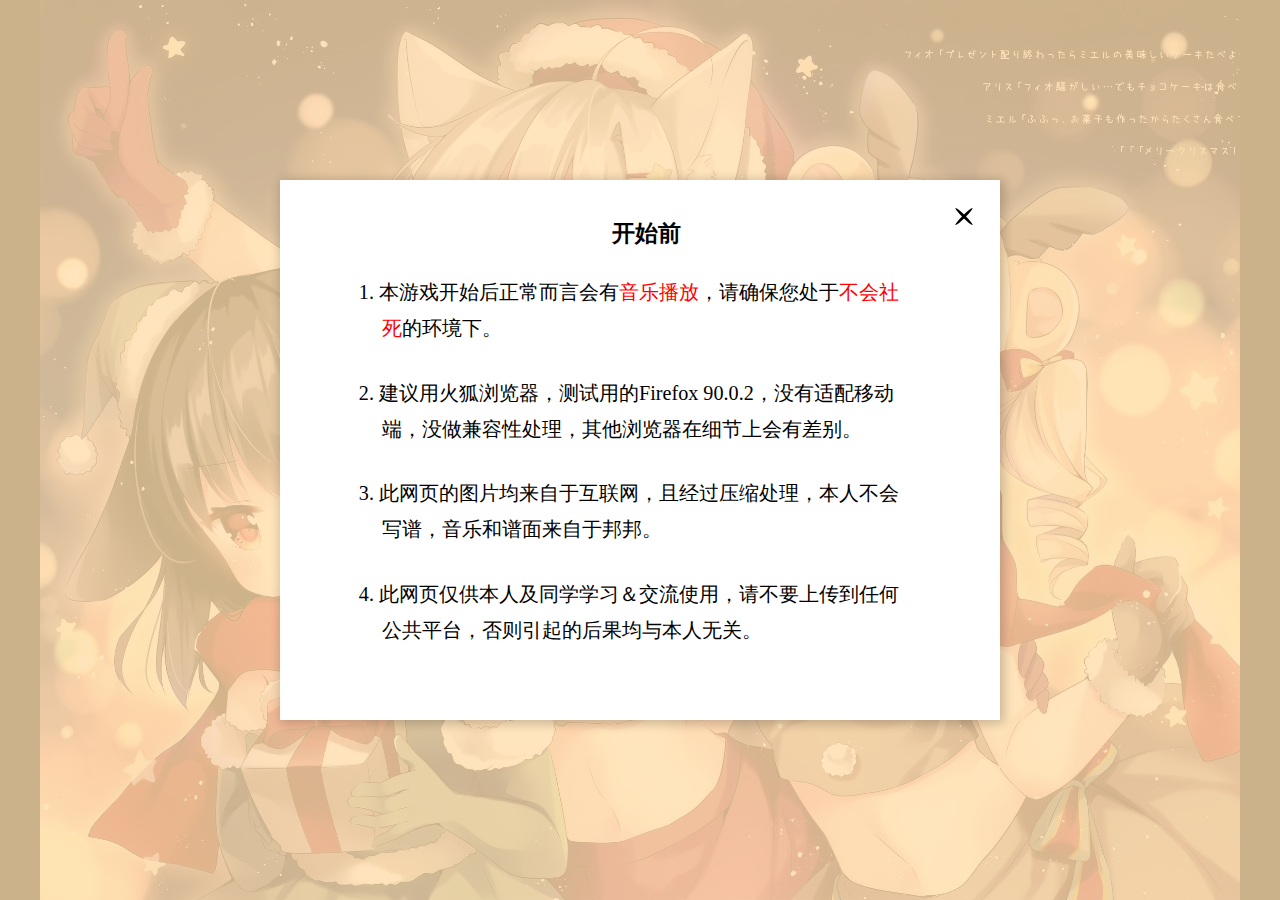
<file: index.html>
<!DOCTYPE html>

<head>
    <meta charset="UTF-8">
    <meta name="viewport"
        content="width=device-width,user-scalable=no, initial-scale=1.0,maximun-scale=1.0,minimun-scale=1.0">
    <title>简易音游</title>
    <meta name="description" content="------------------" />
    <meta name="keywords" content="">
    <link rel="shortcut icon" href="favicon.ico">
    <link rel="stylesheet" type="text/css" href="./css/reset.css">
    <link rel="stylesheet" type="text/css" href="./css/common.css">
    <link rel="stylesheet" type="text/css" href="./css/index.css">
    <link rel="stylesheet" type="text/css" href="./css/game.css">
    <script src="./js/jquery.min.js"></script>
    <!-- <script src="./js/index.js"></script> -->
    <script src="./js/game.js"></script>
    <script src="./js/gameConfig.js"></script>

</head>

<body class="" id="top">

    <div class="modal">
        <div class="modal_overlay"></div>
        <div class="modal_body affirm">
            <div class="modal_cross_sign"></div>
            <h1>开始前</h1><br>
            <p>1. 本游戏开始后正常而言会有<span style="color: red; font-size: inherit;">音乐播放</span>，请确保您处于<span style="color: red; font-size: inherit;">不会社死</span>的环境下。</p><br>
            <p>2. 建议用火狐浏览器，测试用的Firefox 90.0.2，没有适配移动端，没做兼容性处理，其他浏览器在细节上会有差别。</p><br>
            <p>3. 此网页的图片均来自于互联网，且经过压缩处理，本人不会写谱，音乐和谱面来自于邦邦。</p><br>
            <p>4. 此网页仅供本人及同学学习＆交流使用，请不要上传到任何公共平台，否则引起的后果均与本人无关。</p>
        </div>
    </div>
    <!-- <div class="stage_transition display_none"></div> -->
    
    <div class="w">

        <ul class="main display_none">
            <li></li><li></li><li></li><li></li><li></li><li></li><li></li>
        </ul>
        <article class="music_stage display_none">
            <section class="choice_music">
                <section class="area_a_0"></section>
                <section class="area_a_1"></section>
                <section class="area_a_2"></section>
                <section class="area_a_3"></section>
                <section class="area_a_4"></section>
            </section>
            
            <div class="animate_text music_title"></div>
            <section class="choice_difficulty">
                <section class="area_b_0"></section>
                <section class="area_b_0"></section>
                <section class="area_b_1">
                    <ul class="basic_options">
                        <li><span>全曲最高分:</span><span>999999</span></li>
                        <li><span>规则</span><span></span><div></div></li>
                        <li><span>设定</span><span></span><div></div></li>
                        <li><span>背景</span><span></span><div></div></li>
                        <li><span>角色</span><span></span><div></div></li>
                    </ul>
                </section>
                <section class="area_b_2"></section>
                <section class="area_b_3"></section>
                <section class="area_b_4">
                    <ul class="basic_options">
                        <li><span>全曲最高分:</span><span>999999</span></li>
                        <li><span>规则</span><span></span><div></div></li>
                        <li><span>设定</span><span></span><div></div></li>
                        <li><span>背景</span><span></span><div></div></li>
                        <li><span>角色</span><span></span><div></div></li>
                </section>
                <section class="area_b_4"></section>
            </section>
        </article>




        <main>

        </main>


        <!-- <header class="panorama"><a href="javascript:;"></a></header>
        <nav class="navigation">
        </nav>

        <footer>
            <small></small>
        </footer> -->
    </div>

    <script>
    </script>
</body>

</html>
</file>
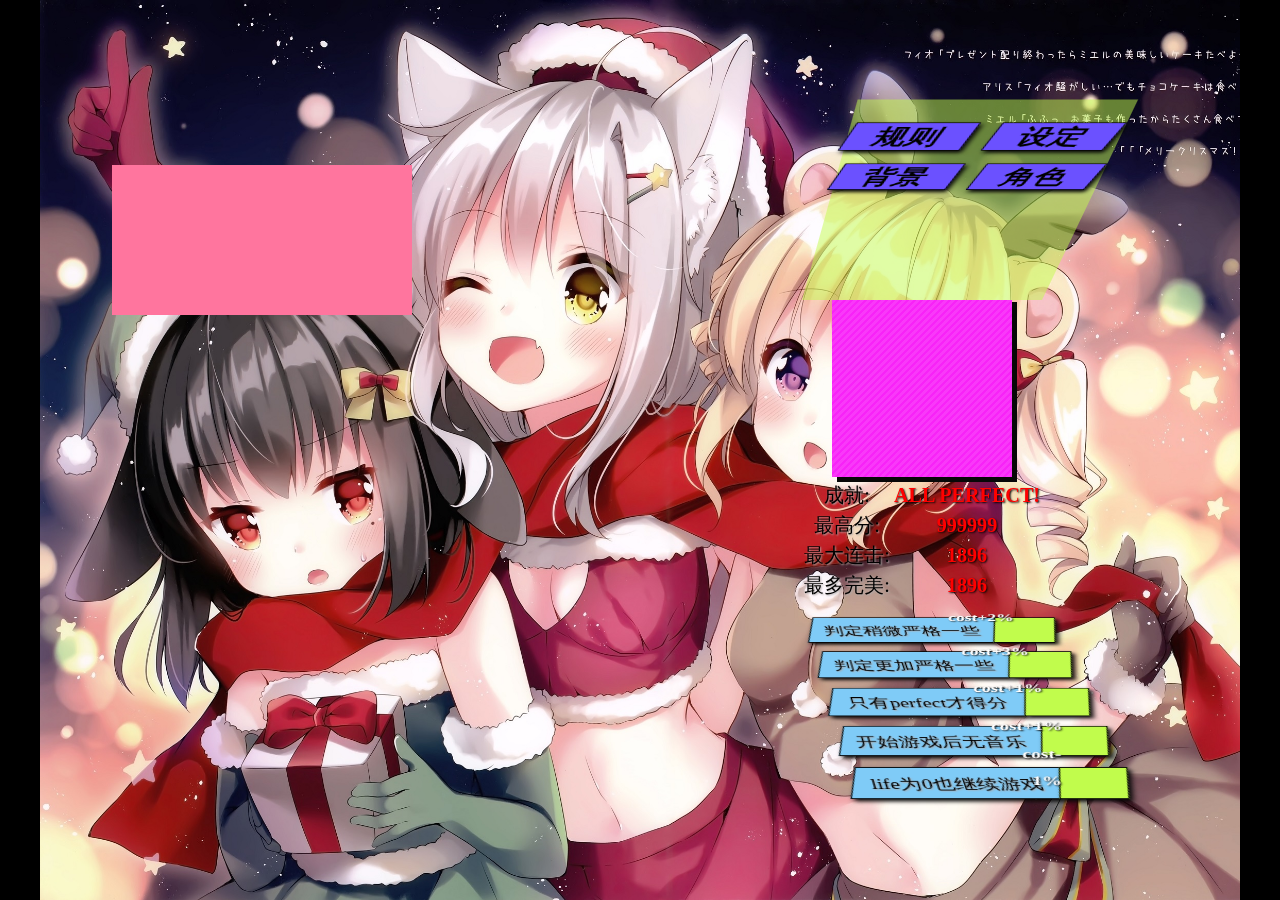
<file: fff.html>
<!DOCTYPE html>

<head>
  <meta charset="UTF-8">
  <meta name="viewport"
    content="width=device-width,user-scalable=no, initial-scale=1.0,maximun-scale=1.0,minimun-scale=1.0">
  <title>222</title>
  <meta name="description" content="------------------" />
  <meta name="keywords" content="">
  <link rel="shortcut icon" href="favicon.ico">
  <link rel="stylesheet" type="text/css" href="./css/reset.css">
  <!-- <link rel="stylesheet" type="text/css" href="./css/fullpage.css"> -->
  <link rel="stylesheet" type="text/css" href="./css/common.css">
  <!-- <link rel="stylesheet" type="text/css" href="./css/sss.css"> -->
  <!-- <link rel="stylesheet" type="text/css" href="./css/index.css"> -->
  <!-- <link rel="stylesheet" type="text/css" href="./css/game.css"> -->
  <script src="./js/jquery.min.js"></script>
  <!-- <script src="./js/fullpage.js"></script> -->
  <!-- <script src="./js/index.js"></script> -->
  <!-- <script src="./js/game.js"></script> -->
  <!-- <script src="./js/gameConfig.js"></script> -->
  <style>
    .w {
      height: 900px;
    }

    .music_stage {
      position: absolute;
      width: 8rem;
      height: 6rem;
      /* background-color: aqua; */
      left: 46%;
      top: 50%;
      transform: translate(-50%, -50%);
    }

    .music_choice {
      position: absolute;
      width: 6rem;
      height: 6rem;
      /* background-color: rgb(0, 255, 136); */
      perspective: 15rem;
      transform-style: preserve-3d;
    }

    .difficulty_choice {
      position: absolute;
      left: 6rem;
      width: 2rem;
      height: 6rem;
      /* background-color: rgb(247, 0, 255); */
      perspective: 15rem;
      perspective-origin: -3rem 3rem;
      transform-style: preserve-3d;
    }

    .area_1 {
      position: absolute;
      top: 1.75rem;
      left: .5rem;
      width: 5rem;
      height: 2.5rem;
      background-image: url(./upload/01\ \(3\).jpg);
      background-size: cover;
      backface-visibility: hidden;
      transform-origin: 2.5rem 1.25rem 2.165063509461rem;
      transform: rotate3d(1, 0, 0, -60deg);
      transition: all 1s;
    }

    /* .area_1:hover {
      transform: rotate3d(1, 0, 0, -120deg);
    } */

    .area_1:hover {
      transform: rotate3d(1, 0, 0, 0deg);
    }

    .area_2 {
      position: absolute;
      top: 1.75rem;
      left: .5rem;
      width: 5rem;
      height: 2.5rem;
      background-image: url(./upload/01\ \(2\).jpg);
      background-size: cover;
      backface-visibility: hidden;
      transform-origin: 2.5rem 1.25rem 2.165063509461rem;
      transform: rotate3d(1, 0, 0, 0deg);
      transition: all 1s;
    }

    /* .area_2:hover {
      transform: rotate3d(1, 0, 0, -60deg);
    } */

    .area_2:hover {
      transform: rotate3d(1, 0, 0, 60deg);
    }

    .area_3 {
      position: absolute;
      top: 1.75rem;
      left: .5rem;
      width: 5rem;
      height: 2.5rem;
      background-image: url(./upload/01\ \(1\).jpg);
      background-size: cover;
      backface-visibility: hidden;
      transform-origin: 2.5rem 1.25rem 2.165063509461rem;
      transform: rotate3d(1, 0, 0, 60deg);
      transition: all 1s;
    }

    /* .area_3:hover {
      transform: rotate3d(1, 0, 0, 0deg);
    } */

    .area_3:hover {
      transform: rotate3d(1, 0, 0, 120deg);
    }

    .area_4 {
      position: absolute;
      top: 1.75rem;
      left: -.25rem;
      width: 2rem;
      height: 2.5rem;
      background-color: rgba(193, 252, 76, .5);
      backface-visibility: hidden;
      transform-origin: -2.5rem 1.25rem 2.165063509461rem;
      transform: rotate3d(1, 0, 0, -60deg);
      transition: all 1s;
    }

    .area_4:hover {
      transform: rotate3d(1, 0, 0, 0deg);
    }

    .area_5 {
      position: absolute;
      top: 1.75rem;
      left: -.25rem;
      width: 2rem;
      height: 2.5rem;
      /* background-image: url(./upload/01\ \(1\).jpg);
      background-size: cover; */
      /* background-color: cornflowerblue; */
      backface-visibility: hidden;
      transform-origin: -2.5rem 1.25rem 2.165063509461rem;
      transform: rotate3d(1, 0, 0, 0deg);
      transition: all 1s;
    }

    .area_5:hover {
      transform: rotate3d(1, 0, 0, -60deg);
    }

    /* .area_5:hover {
      transform: rotate3d(1, 0, 0, 60deg);
    } */

    .area_6 {
      position: absolute;
      top: 1.75rem;
      left: -.25rem;
      width: 2rem;
      height: 2.5rem;
      /* background-color: rgba(76, 252, 237, 0.5); */
      backface-visibility: hidden;
      transform-origin: -2.5rem 1.25rem 2.165063509461rem;
      transform: rotate3d(1, 0, 0, 60deg);
      transition: all 1s;
    }

    /* .area_6:hover {
      transform: rotate3d(1, 0, 0, 0deg);
    } */

    .area_6:hover {
      transform: rotate3d(1, 0, 0, 120deg);
    }

    .additional_options {
      padding: .25rem .5rem .25rem 0;

    }

    .additional_options>li {
      position: relative;
      z-index: 3;
      background-color: rgb(127, 203, 247);
      margin-bottom: .12rem;
      text-align: center;
      border: 1px solid rgb(0, 0, 0);
      line-height: .3rem;
      transform: skew(-15deg);
      box-shadow: 3px 3px 5px rgb(7, 7, 7);
    }

    .additional_options>li>span:first-child {
      display: inline-block;
      position: relative;
      z-index: 2;
      transform: skew(15deg);
      font-size: 65%;
      text-shadow: 1px 1px 2px rgb(175, 169, 169);
    }

    .additional_options>li>span:last-of-type {
      /* display: block; */
      position: absolute;
      z-index: 3;
      transform: translate(-50%, -50%);
      font-size: 60%;
      font-weight: 700;
      text-align: right;
      color: rgb(255, 255, 255);
      text-shadow: 1px 1px 2px rgb(7, 7, 7);
    }

    .additional_options>li>div {
      position: absolute;
      z-index: 2;
      overflow: hidden;
      background-color: rgb(193, 252, 76);
      transform: translate(100%, -0%);
      top: -0.008333rem;
      right: 0;
      width: .5rem;
      height: calc(100% + .016667rem);
      font-size: 65%;
      font-weight: 700;
      text-align: right;
      border: 1px solid rgb(0, 0, 0);
      box-shadow: 3px 3px 5px rgb(7, 7, 7);
    }

    .basic_options {
      padding: .25rem 0 .25rem 0;

    }


    .basic_options>li {
      display: inline-block;
      position: relative;
      width: 45%;
      z-index: 3;
      background-color: rgb(107, 81, 255);
      margin-bottom: .15rem;
      /* margin-right: 5%; */
      font-weight: 700;
      text-align: center;
      border: 1px solid rgb(0, 0, 0);
      line-height: .3rem;
      transform: skew(-15deg);
      box-shadow: 3px 3px 5px rgb(7, 7, 7);
    }

    .basic_options>li:nth-of-type(even) {
      left: 5%;
    }

    .personal_records {
      padding: 0 0 .25rem 0;

    }

    .personal_records>li {
      position: relative;
      left: 50%;
      transform: translate(-50%, -0%);
      height: .25rem;
      z-index: 3;
      /* background-color: rgb(127, 203, 247); */
      /* margin-bottom: .12rem; */
      /* font-weight: 700; */
      /* border: 1px solid rgb(0, 0, 0); */
      line-height: .25rem;
      /* transform: skew(-15deg); */
      /* box-shadow: 3px 3px 5px rgb(7, 7, 7); */
    }

    .personal_records>li:first-child {
      width: 1.5rem;
      height: 1.5rem;
      background-color: rgb(248, 35, 248);
      background-image: linear-gradient(-45deg, hsla(0, 0%, 100%, .1) 25%, transparent 0, transparent 50%, hsla(0, 0%, 100%, .1) 0, hsla(0, 0%, 100%, .1) 75%, transparent 0, transparent);
      background-size: 7px 7px;
      background-repeat: repeat;
      animation: borderMove-data-v-081a28f6 .5s linear infinite;
      box-shadow: .041667rem .041667rem rgb(7, 7, 7);
      transform: translate(-50%, -0.025rem);
    }

    @keyframes borderMove-data-v-081a28f6 {
      0% {
        background-position: 0 0
      }

      to {
        background-position: 7px 7px;
      }
    }

    .personal_records>li>span:first-child {
      /* display: inline-block; */
      position: absolute;
      z-index: 2;
      width: .75rem;
      /* transform: skew(15deg); */
      font-size: 70%;
      text-align: center;
      text-shadow: 1px 1px 2px rgb(175, 169, 169);
    }

    .personal_records>li>span:last-of-type {
      /* display: block; */
      position: absolute;
      z-index: 3;
      left: .75rem;
      width: 1.25rem;
      /* transform: translate(-50%, -50%); */
      font-size: 70%;
      text-align: center;
      font-weight: 700;
      color: rgb(255, 0, 0);
      text-shadow: 1px 1px 2px rgb(7, 7, 7);
    }

    .rrr {
      position: absolute;
      width: 2.5rem;
      height: 1.25rem;
      top: 1.25rem;
      left: 1.25rem;
      background-color: rgb(255, 117, 158);
      transform: translate(-50%, -50%) scale(1);
      /* box-shadow: rgb(255, 255, 255) 10px 10px 20px 2px inset, rgb(59, 59, 59) 10px 10px 20px 2px; */
    }

    .nnn {
      transition: all .5s;
      width: 4rem;
      opacity: 0;
      transform: translate(-50%, 0%) scale(1);
    }
  </style>

</head>

<body class="" id="top">

  <!-- <div class="modal">
    <div class="modal_overlay"></div>
    <div class="modal_body"></div>
  </div> -->
  <div class=""></div>

  <div class="w">
    <div class="music_stage">
      <div class="rrr">
      </div>
      <div class="star" id="modal"><span class="AP"></span><span class="FC"></span><span class="GC"></span><span
          class="ND"></span><span class="no_game_date"></span></div>
      <!-- <div class="music_choice">
        <div class="area_1"></div>
        <div class="area_2"></div>
        <div class="area_3"></div>
      </div> -->
      <div class="difficulty_choice">
        <div class="area_4">
          <ul class="basic_options">
            <li><span>规则</span><span></span>
              <div class="additional_list_item_1"></div>
            </li>
            <li><span>设定</span><span></span>
              <div class="additional_list_item_4"></div>
            </li>
            <li><span>背景</span><span></span>
              <div class="additional_list_item_2"></div>
            </li>
            <li><span>角色</span><span></span>
              <div class="additional_list_item_3"></div>
            </li>
          </ul>
        </div>

        <div class="area_5">
          <ul class="personal_records">
            <li></li>
            <!-- FULL COMBO!     GAME CLEAR!     -------- -->
            <li><span>成就:</span><span>ALL PERFECT!</span>
              <div class="additional_list_item_1"></div>
            </li>
            <li><span>最高分:</span><span>999999</span>
              <div class="additional_list_item_2"></div>
            </li>
            <li><span>最大连击:</span><span>1896</span>
              <div class="additional_list_item_3"></div>
            </li>
            <li><span>最多完美:</span><span>1896</span>
              <div class="additional_list_item_4"></div>
            </li>
          </ul>
        </div>

        <div class="area_6">
          <ul class="additional_options">
            <li><span>判定稍微严格一些</span><span>cost+2%</span>
              <div class="additional_list_item_1"></div>
            </li>
            <li><span>判定更加严格一些</span><span>cost+3%</span>
              <div class="additional_list_item_2"></div>
            </li>
            <li><span>只有perfect才得分</span><span>cost+1%</span>
              <div class="additional_list_item_3"></div>
            </li>
            <li><span>开始游戏后无音乐</span><span>cost+1%</span>
              <div class="additional_list_item_4"></div>
            </li>
            <li><span>life为0也继续游戏</span><span>cost-1%</span>
              <div class="additional_list_item_5"></div>
            </li>
          </ul>
        </div>
      </div>
    </div>
  </div>
  <script>
    var rrr = document.querySelector('.rrr');
    rrr.addEventListener('click', () => {
      console.log('111');
      // rrr.style.width = "4rem";
      rrr.classList.add('nnn')
    })
  </script>
</body>

</html>
</file>
<file: css/common.css>
/* 公共样式 */

@charset "UTF-8";

/* @keyframes jump {
    0% {}
    100% {
        transform: translate(0, -0.175rem);
    }
}

@keyframes kumo1 {
    0% {}
    100% {
        transform: translate(-100%, -100%);
    }
}

@keyframes jump_2 {
    0% {}
    30% {
        transform: rotate(5deg);
    }
    55% {
        transform: rotate(-5deg);
    }
    75% {
        transform: rotate(3deg);
    }
    85% {
        transform: rotate(-2deg);
    }
    93% {
        transform: rotate(1deg);
    }
    98% {
        transform: rotate(-1deg);
    }
    100% {
        transform: rotate(0deg);
    }
}

@keyframes mobile {
    0% {}
    100% {
        transform: scale(0.8);
    }
}

@keyframes mobile2 {
    0% {
        transform: scale(0.8);
    }
    100% {
        transform: scale(1);
    }
} */


@keyframes area_0_to_1 {
    0% {
        transform: rotate3d(1, 0, 0, -120deg);
    }
    100% {
        transform: rotate3d(1, 0, 0, -60deg);
    }
}

@keyframes area_1_to_0 {
    0% {
        transform: rotate3d(1, 0, 0, -60deg);
    }
    100% {
        transform: rotate3d(1, 0, 0, -120deg);
    }
}

@keyframes area_1_to_2 {
    0% {
        transform: rotate3d(1, 0, 0, -60deg);
    }
    100% {
        transform: rotate3d(1, 0, 0, 0deg);
    }
}

@keyframes area_2_to_1 {
    0% {
        transform: rotate3d(1, 0, 0, 0deg);
    }
    100% {
        transform: rotate3d(1, 0, 0, -60deg);
    }
}

@keyframes area_2_to_3 {
    0% {
        transform: rotate3d(1, 0, 0, 0deg);
    }
    100% {
        transform: rotate3d(1, 0, 0, 60deg);
    }
}

@keyframes area_3_to_2 {
    0% {
        transform: rotate3d(1, 0, 0, 60deg);
    }
    100% {
        transform: rotate3d(1, 0, 0, 0deg);
    }
}

@keyframes area_3_to_4 {
    0% {
        transform: rotate3d(1, 0, 0, 60deg);
    }
    100% {
        transform: rotate3d(1, 0, 0, 120deg);
    }
}

@keyframes area_4_to_3 {
    0% {
        transform: rotate3d(1, 0, 0, 120deg);
    }
    100% {
        transform: rotate3d(1, 0, 0, 60deg);
    }
}

.animate_text span {
    display: inline-block;
}

.animate_text span:nth-of-type(2) {
    animation-delay: .05s!important;
}

.animate_text span:nth-of-type(3) {
    animation-delay: .1s!important;
}

.animate_text span:nth-of-type(4) {
    animation-delay: .15s!important;
}

.animate_text span:nth-of-type(5) {
    animation-delay: .2s!important;
}

.animate_text span:nth-of-type(6) {
    animation-delay: .25s!important;
}

.animate_text span:nth-of-type(7) {
    animation-delay: .3s!important;
}

.animate_text span:nth-of-type(8) {
    animation-delay: .35s!important;
}

.animate_text span:nth-of-type(9) {
    animation-delay: .4s!important;
}

.animate_text span:nth-of-type(10) {
    animation-delay: .45s!important;
}

.animate_text span:nth-of-type(11) {
    animation-delay: .5s!important;
}

.animate_text span:nth-of-type(12) {
    animation-delay: .55s!important;
}

.animate_text span:nth-of-type(13) {
    animation-delay: .6s!important;
}

.animate_text span:nth-of-type(14) {
    animation-delay: .65s!important;
}

.animate_text span:nth-of-type(15) {
    animation-delay: .7s!important;
}

.animate_text span:nth-of-type(16) {
    animation-delay: .75s!important;
}

.animate_text span:nth-of-type(17) {
    animation-delay: .8s!important;
}

.animate_text span:nth-of-type(18) {
    animation-delay: .85s!important;
}

.animate_text span:nth-of-type(19) {
    animation-delay: .9s!important;
}

.animate_text span:nth-of-type(20) {
    animation-delay: .95s!important;
}

.animate_text span:nth-of-type(21) {
    animation-delay: 1s!important;
}

.animate_text span:nth-of-type(22) {
    animation-delay: 1.05s!important;
}

.animate_text span:nth-of-type(23) {
    animation-delay: 1.1s!important;
}

.animate_text span:nth-of-type(24) {
    animation-delay: 1.15s!important;
}

.animate_text span:nth-of-type(25) {
    animation-delay: 1.2s!important;
}

.animate_text span:nth-of-type(26) {
    animation-delay: 1.25s!important;
}

.animate_text span:nth-of-type(27) {
    animation-delay: 1.3s!important;
}

.animate_text span:nth-of-type(28) {
    animation-delay: 1.35s!important;
}

.animate_text span:nth-of-type(29) {
    animation-delay: 1.4s!important;
}

.animate_text span:nth-of-type(30) {
    animation-delay: 1.45s!important;
}

.animate_text span:nth-of-type(31) {
    animation-delay: 1.5s!important;
}

.animate_text span:nth-of-type(32) {
    animation-delay: 1.55s!important;
}

.animate_text span:nth-of-type(33) {
    animation-delay: 1.6s!important;
}

.animate_text span:nth-of-type(34) {
    animation-delay: 1.65s!important;
}

.animate_text span:nth-of-type(35) {
    animation-delay: 1.7s!important;
}

.animate_text span:nth-of-type(36) {
    animation-delay: 1.75s!important;
}

.animate_text span:nth-of-type(37) {
    animation-delay: 1.8s!important;
}

.animate_text span:nth-of-type(38) {
    animation-delay: 1.85s!important;
}

.animate_text span:nth-of-type(39) {
    animation-delay: 1.9s!important;
}

.animate_text span:nth-of-type(40) {
    animation-delay: 1.95s!important;
}

.transit_text span {
    display: inline-block;
}

.transit_text span:nth-of-type(2) {
    transition-delay: .05s!important;
}

.transit_text span:nth-of-type(3) {
    transition-delay: .1s!important;
}

.transit_text span:nth-of-type(4) {
    transition-delay: .15s!important;
}

.transit_text span:nth-of-type(5) {
    transition-delay: .2s!important;
}

.transit_text span:nth-of-type(6) {
    transition-delay: .25s!important;
}

.transit_text span:nth-of-type(7) {
    transition-delay: .3s!important;
}

.transit_text span:nth-of-type(8) {
    transition-delay: .35s!important;
}

.transit_text span:nth-of-type(9) {
    transition-delay: .4s!important;
}

.transit_text span:nth-of-type(10) {
    transition-delay: .45s!important;
}

.transit_text span:nth-of-type(11) {
    transition-delay: .5s!important;
}

.transit_text span:nth-of-type(12) {
    transition-delay: .55s!important;
}

.transit_text span:nth-of-type(13) {
    transition-delay: .6s!important;
}

.transit_text span:nth-of-type(14) {
    transition-delay: .65s!important;
}

.transit_text span:nth-of-type(15) {
    transition-delay: .7s!important;
}

.transit_text span:nth-of-type(16) {
    transition-delay: .75s!important;
}

.transit_text span:nth-of-type(17) {
    transition-delay: .8s!important;
}

.transit_text span:nth-of-type(18) {
    transition-delay: .85s!important;
}

.transit_text span:nth-of-type(19) {
    transition-delay: .9s!important;
}

.transit_text span:nth-of-type(20) {
    transition-delay: .95s!important;
}

.transit_text span:nth-of-type(21) {
    transition-delay: 1s!important;
}

.transit_text span:nth-of-type(22) {
    transition-delay: 1.05s!important;
}

.transit_text span:nth-of-type(23) {
    transition-delay: 1.1s!important;
}

.transit_text span:nth-of-type(24) {
    transition-delay: 1.15s!important;
}

.transit_text span:nth-of-type(25) {
    transition-delay: 1.2s!important;
}

.transit_text span:nth-of-type(26) {
    transition-delay: 1.25s!important;
}

.transit_text span:nth-of-type(27) {
    transition-delay: 1.3s!important;
}

.transit_text span:nth-of-type(28) {
    transition-delay: 1.35s!important;
}

.transit_text span:nth-of-type(29) {
    transition-delay: 1.4s!important;
}

.transit_text span:nth-of-type(30) {
    transition-delay: 1.45s!important;
}

.transit_text span:nth-of-type(31) {
    transition-delay: 1.5s!important;
}

.transit_text span:nth-of-type(32) {
    transition-delay: 1.55s!important;
}

.transit_text span:nth-of-type(33) {
    transition-delay: 1.6s!important;
}

.transit_text span:nth-of-type(34) {
    transition-delay: 1.65s!important;
}

.transit_text span:nth-of-type(35) {
    transition-delay: 1.7s!important;
}

.transit_text span:nth-of-type(36) {
    transition-delay: 1.75s!important;
}

.transit_text span:nth-of-type(37) {
    transition-delay: 1.8s!important;
}

.transit_text span:nth-of-type(38) {
    transition-delay: 1.85s!important;
}

.transit_text span:nth-of-type(39) {
    transition-delay: 1.9s!important;
}

.transit_text span:nth-of-type(40) {
    transition-delay: 1.95s!important;
}

@keyframes fade_out {
    0% {
        opacity: 1;
    }
    30% {
        opacity: 1;
    }
    100% {
        opacity: 0;
        transform: scale(1.2);
    }
}

@keyframes fade_in {
    0% {
        opacity: 0;
    }
    100% {
        opacity: 1;
    }
}


/* 
    animation-duration: 30s;
    animation-timing-function: ease-in-out;
    animation-delay: 0s;
    animation-iteration-count: infinite;
    animation-direction: normal;
    animation-fill-mode: none;
    animation-play-state: running;
    animation-name: kumo1; */


/* @font-face {
    font-family: 'iconfont';
    src: url('../fonts/iconfont.eot');
    src: url('../fonts/iconfont.eot?#iefix') format('embedded-opentype'), url('../fonts/iconfont.woff2') format('woff2'), url('../fonts/iconfont.woff') format('woff'), url('../fonts/iconfont.ttf') format('truetype'), url('../fonts/iconfont.svg#iconfont') format('svg');
} */

@font-face {
    font-family: my_iconfont;
    src: url('../fonts/icon/iconfont.woff2?t=1641695206267') format('woff2'), url('../fonts/icon/iconfont.woff?t=1641695206267') format('woff'), url('../fonts/icon/iconfont.ttf?t=1641695206267') format('truetype');
}

@font-face {
    font-family: font_jp_1;
    src: url(../fonts/FOT-UtrilloPro-DB.otf);
}

@font-face {
    font-family: font_jp_2;
    src: url(../fonts/A-OTF-TunnelMin-Wideline.otf);
}

@font-face {
    font-family: font_jp_3;
    src: url(../fonts/A-OTF-SoftGoStd-Bold.otf);
}

@font-face {
    font-family: font_cn_1;
    src: url(../fonts/方正刻本仿宋简体.TTF);
}

@font-face {
    font-family: font_cn_2;
    src: url(../fonts/方正兰亭粗黑_GBK.ttf);
}

@font-face {
    font-family: font_cn_3;
    src: url(../fonts/华文中宋.TTF);
}

@media screen and (max-width:1219px) {
    html {
        font-size: 115px;
    }
}

@media screen and (max-width:1169px) {
    html {
        font-size: 110px;
    }
    body .bg_1 {
        width: 150%;
    }
}

@media screen and (max-width:1119px) {
    html {
        font-size: 105px;
    }
}

@media screen and (max-width:1069px) {
    html {
        font-size: 100px;
    }
}

@media screen and (max-width:1019px) {
    html {
        font-size: 95px;
    }
}

@media screen and (max-width:969px) {
    html {
        font-size: 90px;
    }
}

@media screen and (max-width:919px) {
    html {
        font-size: 85px;
    }
}

@media screen and (max-width:869px) {
    html {
        font-size: 80px;
    }
}

@media screen and (max-width:819px) {
    html {
        font-size: 75px;
    }
}

@media screen and (max-width:769px) {
    html {
        font-size: 70px;
    }
}

@media screen and (max-width:719px) {
    html {
        font-size: 65px;
    }
    body .bg_1 {
        width: 200%;
    }
}

@media screen and (max-width:669px) {
    html {
        font-size: 60px;
    }
}

@media screen and (max-width:619px) {
    html {
        font-size: 55px;
    }
}

@media screen and (max-width:569px) {
    html {
        font-size: 50px;
    }
}

@media screen and (max-width:519px) {
    html {
        font-size: 45px;
    }
}

@media screen and (max-width:469px) {
    html {
        font-size: 40px;
    }
    body .bg_1 {
        width: 250%;
    }
}

@media screen and (max-width:419px) {
    html {
        font-size: 35px;
    }
}

@media screen and (max-width:369px) {
    html {
        font-size: 30px;
    }
}

.display_none {
    display: none;
}

.display_block {
    display: block;
}

.visibility_hidden {
    visibility: hidden;
}

.visibility_visible {
    visibility: visible;
}

body {
    background-color: black;
    user-select: none;
    -webkit-transform: translateZ(0);
    -moz-transform: translateZ(0);
    -ms-transform: translateZ(0);
    -o-transform: translateZ(0);
    transform: translateZ(0);
    -webkit-backface-visibility: hidden;
    -moz-backface-visibility: hidden;
    -ms-backface-visibility: hidden;
    backface-visibility: hidden;
    -webkit-perspective: 1000;
    -moz-perspective: 1000;
    -ms-perspective: 1000;
    perspective: 1000;
}

.w {
    position: relative;
    width: 10rem;
    margin: 0 auto;
    background-color: rgb(47, 0, 255);
    background-image: url(../images/yande.re\ 633434\ animal_ears\ christmas\ horns\ koiko_irori\ nekomimi.jpg);
    background-size: cover;
    transition: all 2s;
}


/* .w:hover
{
    background-image: url(../images/17.jpg);
} */

.modal {
    position: fixed;
    z-index: 100;
    width: 100%;
    height: 100%;
}

.modal_overlay {
    position: absolute;
    width: 100%;
    height: 100%;
    background-color: navajowhite;
    opacity: .8;
}

.modal_body {
    position: absolute;
    top: 50%;
    left: 50%;
    transform: translate(-50%, -50%);
    background-color: rgb(255, 255, 255);
    box-shadow: 2px 2px 10px 2px rgba(0, 0, 0, 0.2);
}

.modal_cross_sign {
    position: absolute;
    top: 0;
    right: 0;
    width: .2rem;
    height: .2rem;
    transform: translate(-100%, 100%);
}

.modal_cross_sign:hover:before,
.modal_cross_sign:hover::after {
    box-shadow: 0px 0px 5px rgba(83, 83, 83, 0.4);
}

.modal_cross_sign::before,
.modal_cross_sign::after {
    content: '';
    display: block;
    position: absolute;
    /* top: 50%; */
    top: calc(50% - .0125rem);
    width: .2rem;
    height: .025rem;
    background-color: black;
    border-radius: 50%;
}

.modal_cross_sign::before {
    transform: rotate(45deg);
}

.modal_cross_sign::after {
    transform: rotate(-45deg);
}

.modal_body.affirm {
    padding: .35rem .75rem .35rem .85rem;
    width: 6rem;
    height: 4.5rem;
}

.modal_body.affirm>h1 {
    text-align: center;
    font-size: 80%;
}

.modal_body.affirm>p {
    text-indent: -1.15em;
    font-size: 70%;
    line-height: .30rem;
}

.appear {
    animation: appear .5s forwards;
}

.disappear {
    transition: all .5s ease 0s;
    transform: translate(-50%, -30%) scale(1);
    opacity: 0;
    /* animation: disappear .5s forwards; */
}

.disappear_2 {
    transition: all .5s ease 0s;
    opacity: 0;
    /* animation: disappear_2 .5s forwards; */
}

@keyframes appear {
    0% {
        transform: translate(-50%, -50%) scale(.95);
        opacity: 0;
    }
    90% {
        transform: translate(-50%, -50%) scale(1.02);
    }
    100% {
        transform: translate(-50%, -50%) scale(1);
        opacity: 1;
    }
}

@keyframes disappear {
    0% {
        transform: translate(-50%, -50%) scale(1);
        opacity: 1;
    }
    100% {
        transform: translate(-50%, -30%) scale(1);
        opacity: 0;
    }
}

@keyframes disappear_2 {
    0% {
        opacity: 1;
    }
    100% {
        opacity: 0;
    }
}

.stage_transition {
    filter: blur(0px);
    transform: scale(1);
    animation: transition_1 6s forwards linear;
}

.stage_transition::before {
    content: '';
    position: absolute;
    z-index: 101;
    width: 100%;
    height: 100%;
    background-color: aliceblue;
    opacity: 0;
    animation: transition_2 6s forwards linear;
}

@keyframes transition_1 {
    50% {
        transform: scale(1.5);
        filter: blur(100px);
    }
    100% {
        transform: scale(1);
        filter: blur(0px);
    }
}

@keyframes transition_2 {
    50% {
        opacity: 1;
    }
    100% {
        opacity: 0;
    }
}
</file>
<file: css/index.css>
@charset "UTF-8";
.music_stage {
    position: absolute;
    width: 8rem;
    height: 6rem;
    /* background-color: aqua; */
    left: 46%;
    top: 50%;
    transform: translate(-50%, -50%);
}

section[class^=choice] {
    position: absolute;
    perspective: 15rem;
    transform-style: preserve-3d;
    height: 6rem;
}

.choice_music {
    width: 6rem;
    /* background-color: rgb(0, 255, 136); */
}

.choice_difficulty {
    left: 6rem;
    width: 2rem;
    /* background-color: rgb(247, 0, 255); */
    perspective-origin: -3rem 3rem;
}

.music_title {
    position: absolute;
    top: calc(1.75rem + .2rem);
    left: .5rem;
    padding: 0 .25rem;
    font-family: font_jp_1, font_cn_1;
    font-weight: 700;
    /* line-height: .5rem; */
    /* text-shadow: rgb(175, 169, 169) 1px 1px 2px, rgb(175, 169, 169) -1px -1px -2px; */
    text-shadow: mintcream .01rem 0 .02rem, mintcream -.01rem 0 .02rem, mintcream 0 -.01rem .02rem, mintcream 0 .01rem .02rem, mintcream .01rem .01rem .02rem, mintcream -.01rem .01rem .02rem, mintcream .01rem -.01rem .02rem, mintcream -.01rem -.01rem .02rem;
    /* height: 2.5rem; */
    opacity: .75;
    /* background-color: rgba(43, 42, 92, 0.5); */
}

.music_title span {
    color: #b10e81;
    opacity: 0;
    transform: translate(-300px, 0) scale(0);
    animation: sideSlide .5s forwards;
}

@keyframes sideSlide {
    60% {
        transform: translate(20px, 0) scale(1);
        color: #b10e81;
    }
    80% {
        transform: translate(20px, 0) scale(1.1);
        color: #b10e81;
    }
    99% {
        transform: translate(0) scale(1.4);
        color: #00f0ff;
    }
    100% {
        transform: translate(0) scale(1);
        opacity: 1;
        color: #b10e81;
    }
}

.hurdle {
    position: absolute;
    z-index: 10;
    top: 2rem;
    left: 2rem;
    margin-top: .1rem;
    font-family: font_cn_1;
    font-weight: 700;
    line-height: .15rem;
    transform: skew(-15deg);
    box-shadow: 3px 3px 5px rgba(26, 26, 26, 0.75);
}

.slide_in {
    opacity: 0;
    transform: translate(15%, 0) rotate(0) scale(.9) skew(-15deg);
    animation: slide_in 1s forwards;
}

@keyframes slide_in {
    100% {
        opacity: 1;
        transform: translate(0) rotate(0) scale(1) skew(-15deg);
    }
}

.slide_out {
    opacity: 1;
    transform: translate(0) rotate(0) scale(1) skew(-15deg);
    animation: slide_out .75s forwards;
}

@keyframes slide_out {
    100% {
        opacity: 0;
        transform: translate(15%, 0) rotate(0) scale(.9) skew(-15deg);
    }
}

.hurdle>span {
    display: inline-block;
    position: relative;
    padding: .025rem .05rem;
    background-color: rgba(107, 81, 255, .5);
    font-size: 60%;
    font-weight: 700;
    text-align: center;
    text-shadow: rgb(180, 180, 180) .008333rem .008333rem .016667rem;
    border: .008333rem solid rgb(0, 0, 0);
    /* filter: blur(13px); */
    /* line-height: .3rem; */
    transition: all .3s;
}

.hurdle>span:nth-child(n + 2) {
    border-left-width: 0;
}

.hurdle>span:hover,
.hurdle>.hurdle_select {
    background-image: linear-gradient(-45deg, hsla(0, 0%, 100%, .4) 25%, transparent 0, transparent 50%, hsla(0, 0%, 100%, .4) 0, hsla(0, 0%, 100%, .4) 75%, transparent 0, transparent);
    background-size: 7px 7px;
    background-repeat: repeat;
    animation: border_move_1 .5s linear infinite;
    transform-origin: 0 100%;
    transform: scale(1.05);
}

.hurdle>span:hover {
    z-index: 15;
    background-color: rgba(251, 255, 40, .5);
    text-shadow: rgb(122, 122, 122) .008333rem .008333rem .016667rem;
    box-shadow: .008333rem .008333rem .025rem rgba(255, 250, 182, 0.5);
}

.hurdle>.hurdle_select,
.hurdle>.hurdle_select:hover {
    z-index: 16;
    background-image: linear-gradient(-45deg, hsla(0, 0%, 100%, .1) 25%, transparent 0, transparent 50%, hsla(0, 0%, 100%, .1) 0, hsla(0, 0%, 100%, .1) 75%, transparent 0, transparent);
    background-color: rgb(255, 63, 49);
    color: rgb(37, 15, 116);
    text-shadow: rgb(223, 223, 223) .01rem .01rem .02rem, rgb(223, 223, 223) -.01rem -.01rem .02rem;
    box-shadow: 0 0;
}

.hurdle>.hurdle_select_prev:hover {
    z-index: 17;
}

.hurdle>.hurdle_cancel {
    animation: hurdle_cancel .3s forwards;
}

.hurdle>.hurdle_confirm {
    animation: hurdle_confirm .3s forwards;
}

@keyframes border_move_1 {
    0% {
        background-position: 0 0
    }
    100% {
        background-position: 7px 7px;
    }
}

@keyframes hurdle_cancel {
    100% {
        transform: scale(1);
        background-color: rgba(107, 81, 255, .5);
        text-shadow: rgb(180, 180, 180) .008333rem .008333rem .016667rem;
    }
}

@keyframes hurdle_confirm {
    100% {
        background-image: linear-gradient(-45deg, hsla(0, 0%, 100%, .1) 25%, transparent 0, transparent 50%, hsla(0, 0%, 100%, .1) 0, hsla(0, 0%, 100%, .1) 75%, transparent 0, transparent);
        background-color: rgb(255, 63, 49);
        color: rgb(37, 15, 116);
        text-shadow: rgb(223, 223, 223) .01rem .01rem .02rem, rgb(223, 223, 223) -.01rem -.01rem .02rem;
        box-shadow: 0 0;
    }
}

.rank {
    position: absolute;
    z-index: 9;
    top: 2.075rem;
    left: .25rem;
    font-family: font_cn_2;
    font-size: 100%;
    font-weight: 700;
    text-shadow: rgb(255, 180, 41) 0 0 .041667rem, rgb(255, 255, 255) 0 0 .025rem;
    color: rgb(182, 27, 0);
    opacity: .75;
    transition: all 2s;
    /* transform: scale(1.2); */
}

.rank:hover {
    opacity: 1;
}

.text_fade_out {
    animation: text_fade_out .3s ease-in forwards;
}

.text_fade_in {
    animation: text_fade_in .3s ease-out forwards;
}

.text_fade_in_2 {
    animation: text_fade_in_2 .3s ease-out forwards;
}

@keyframes text_fade_out {
    100% {
        transform: rotate3d(1, 0, 0, 90deg) scale3d(1.2, 2, 1);
        text-shadow: rgb(255, 255, 255) 0 0 .083333rem;
        color: rgba(255, 255, 255, 0);
    }
}

@keyframes text_fade_in {
    0% {
        transform: rotate3d(1, 0, 0, 90deg) scale3d(1.2, 2, 1);
        text-shadow: rgb(255, 255, 255) 0 0 .083333rem;
        color: rgba(255, 255, 255, 0);
    }
}

@keyframes text_fade_in_2 {
    0% {
        transform: rotate3d(1, 0, 0, 90deg) scale3d(1.2, 2, 1);
        text-shadow: rgb(255, 255, 255) 0 0 .083333rem;
        color: rgba(255, 255, 255, 0);
    }
    100% {
        transform: rotate3d(0, 0, 0, 0deg) scale3d(1, 1, 1);
        text-shadow: rgb(255, 180, 41) 0 0 .041667rem, rgb(255, 255, 255) 0 0 .025rem;
        color: rgb(182, 27, 0);
    }
}

section[class^=area] {
    position: absolute;
    z-index: 1;
    top: 1.75rem;
    height: 2.5rem;
    backface-visibility: hidden;
    animation-duration: 1s;
    animation-timing-function: ease;
    animation-fill-mode: forwards;
    animation-delay: 0s;
    animation-iteration-count: 1;
    animation-direction: normal;
    animation-play-state: running;
    /* background-image: url(./upload/01\ \(3\).jpg); */
}

section[class^=area_a] {
    left: .5rem;
    width: 5rem;
    background-size: cover;
    background-position: center;
    transform-origin: 2.5rem 1.25rem 2.165063509461rem;
    /* background-image: url(./upload/01\ \(3\).jpg); */
    box-shadow: 5px 5px 20px 5px rgba(0, 0, 0, 0.5);
}

section .area_a_0,
section .area_a_5 {
    z-index: 0;
}

section[class^=area_b] {
    left: -.25rem;
    width: 2rem;
    transform-origin: -2.5rem 1.25rem 2.165063509461rem;
}

.area_a_0,
.area_b_0 {
    transform: rotate3d(1, 0, 0, -120deg);
}

.area_a_1,
.area_b_1 {
    transform: rotate3d(1, 0, 0, -60deg);
}

.area_a_2,
.area_b_2 {
    /* perspective: 5rem; */
    transform: rotate3d(1, 0, 0, 0deg);
}

.area_a_3,
.area_b_3 {
    transform: rotate3d(1, 0, 0, 60deg);
}

.area_a_4,
.area_b_4 {
    transform: rotate3d(1, 0, 0, 120deg);
}

.area_0_from_1 {
    transform: rotate3d(1, 0, 0, -60deg);
    animation-name: area_1_to_0;
}

.area_1_from_0 {
    transform: rotate3d(1, 0, 0, -120deg);
    animation-name: area_0_to_1;
}

.area_1_from_2 {
    transform: rotate3d(1, 0, 0, 0deg);
    animation-name: area_2_to_1;
}

.area_2_from_1 {
    transform: rotate3d(1, 0, 0, -60deg);
    animation-name: area_1_to_2;
}

.area_2_from_3 {
    transform: rotate3d(1, 0, 0, 60deg);
    animation-name: area_3_to_2;
}

.area_3_from_2 {
    transform: rotate3d(1, 0, 0, 0deg);
    animation-name: area_2_to_3;
}

.area_3_from_4 {
    transform: rotate3d(1, 0, 0, 120deg);
    animation-name: area_4_to_3;
}

.area_4_from_3 {
    transform: rotate3d(1, 0, 0, 60deg);
    animation-name: area_3_to_4;
}

.basic_options {
    padding: .25rem 0 .25rem 0;
}

.basic_options>li:nth-child(n+2) {
    display: inline-block;
    position: relative;
    width: 45%;
    z-index: 3;
    background-color: rgb(107, 81, 255);
    margin-bottom: .15rem;
    /* margin-right: 5%; */
    font-weight: 700;
    text-align: center;
    border: 1px solid rgb(0, 0, 0);
    line-height: .3rem;
    transform: skew(-15deg);
    box-shadow: 3px 3px 5px rgb(7, 7, 7);
}

.basic_options>li:nth-of-type(odd) {
    left: 5%;
}

.basic_options>li:first-child {
    display: block;
}

.personal_records {
    padding: 0 0 .25rem 0;
}

.personal_records>li {
    position: relative;
    left: 50%;
    transform: translate(-50%, -0%);
    height: .25rem;
    z-index: 3;
    line-height: .25rem;
}

.personal_records>li:first-child>div {
    position: relative;
    z-index: 10;
}

.personal_records>li:first-child {
    width: 1.5rem;
    height: 1.5rem;
    box-shadow: .041667rem .041667rem rgb(7, 7, 7);
    transform: translate(-50%, -0.025rem);
}

.personal_records>li:first-child>.clear_star {
    display: block;
    position: absolute;
    top: 0;
    left: -.27rem;
    font-family: my_iconfont;
    font-size: 100%;
    text-align: center;
    font-weight: 700;
}

.personal_records>li:first-child>.clear_star>span {
    display: block;
    position: relative;
    left: 0;
    width: .24rem;
    height: .27rem;
    text-shadow: 0px 0px 0px transparent;
    color: transparent;
}

.personal_records>li:first-child>.clear_star>span::before {
    position: absolute;
    left: 0;
    z-index: 2;
    /* text-shadow: 0px 0px 3px rgb(49, 49, 49), 1px 1px 6px rgb(255, 255, 255); */
}

.personal_records>li:first-child>.clear_star>span::after {
    position: absolute;
    left: 0;
    background-clip: text;
    -webkit-background-clip: text;
}

.personal_records>li:first-child>.clear_star>.AP::before {
    content: '';
    color: rgba(172, 172, 172, 0.5);
}

.personal_records>li:first-child>.clear_star>.AP::after {
    content: '';
    background-image: linear-gradient(135deg, rgb(208, 55, 255) 32%, rgb(248, 168, 255), rgb(148, 248, 240), rgb(40, 255, 136), rgb(157, 255, 0), rgb(226, 192, 0), rgb(255, 96, 96) 67%);
    /* background: linear-gradient(219deg, var(--color-1) 19%, transparent 19%,transparent 20%, var(--color-2) 20%, var(--color-2) 39%, transparent 39%,transparent 40%, var(--color-3) 40%,var(--color-3) 59% , transparent 59%,transparent 60%, var(--color-4) 60%, var(--color-4) 79%, transparent 79%, transparent 80%, var(--color-5) 80%); */
}

.personal_records>li:first-child>.clear_star>.FC::before {
    content: '';
    color: rgba(219, 0, 146, .35);
}

.personal_records>li:first-child>.clear_star>.FC::after {
    content: '';
    background-image: linear-gradient(135deg, rgb(255, 255, 255) 33%, rgb(255, 101, 204) 43%, rgb(255, 101, 204) 48%, rgb(255, 181, 243) 48%, rgb(255, 181, 243) 50%, rgb(255, 101, 204) 55%, rgb(255, 24, 178) 100%);
}

.personal_records>li:first-child>.clear_star>.GC::before {
    content: '';
    color: rgba(255, 145, 0, 0.35);
}

.personal_records>li:first-child>.clear_star>.GC::after {
    content: '';
    background-image: linear-gradient(135deg, rgb(255, 247, 199) 33%, rgb(255, 217, 0) 43%, rgb(255, 217, 0) 48%, rgb(255, 247, 199) 48%, rgb(255, 247, 199) 50%, rgb(255, 217, 0) 57%, rgb(238, 164, 4)100%);
}

.personal_records>li:first-child>.clear_star>.ND::before {
    content: '';
    color: rgba(85, 85, 85, 0.35);
}

.personal_records>li:first-child>.clear_star>.ND::after {
    content: '';
    background-image: linear-gradient(135deg, rgba(187, 187, 187, 0.9) 33%, rgba(105, 105, 105, 0.9)100%);
}

.personal_records>li:first-child>.clear_star>.m_NULL::before {
    content: '';
    color: rgba(124, 124, 124, 0.8);
}

.personal_records>li:first-child>.clear_star>.m_NULL::after {
    content: '';
}

.fade_out {
    width: 100%;
    height: 100%;
    animation: fade_out 1s forwards;
}

.personal_records>li:nth-child(n+2)>span:first-child {
    position: absolute;
    z-index: 2;
    width: .75rem;
    font-size: 70%;
    text-align: center;
    text-shadow: 1px 1px 2px rgb(175, 169, 169);
}

.personal_records>li:nth-child(n+2)>span:last-of-type {
    position: absolute;
    z-index: 3;
    left: .75rem;
    width: 1.25rem;
    font-family: font_jp_1;
    font-size: 70%;
    text-align: center;
    font-weight: 700;
    color: rgb(255, 0, 0);
    text-shadow: 1px 1px 2px rgb(7, 7, 7);
}

.personal_records>li:nth-of-type(2)>span:nth-of-type(2) {
    text-transform: uppercase;
    font-family: font_jp_2;
    font-size: 60%;
    font-weight: 900;
    text-shadow: 0px 0px 0px transparent;
    color: transparent;
}

.personal_records>li:nth-of-type(2)>span::before {
    position: absolute;
    left: 0;
    text-shadow: 0px 0px 3px rgb(49, 49, 49), 1px 1px 6px rgb(255, 255, 255);
}

.personal_records>li:nth-of-type(2)>span::after {
    position: absolute;
    left: 0;
    background-clip: text;
    -webkit-background-clip: text;
}

.personal_records>li:nth-of-type(2)>.all_perfect::before {
    content: 'ALL PERFECT!';
}

.personal_records>li:nth-of-type(2)>.all_perfect::after {
    content: 'ALL PERFECT!';
    background-image: linear-gradient(165deg, rgb(195, 0, 255), rgb(195, 0, 255), rgb(248, 168, 255), rgb(148, 248, 240), rgb(60, 255, 148), rgb(157, 255, 0), rgb(255, 217, 0), rgb(255, 96, 96), rgb(255, 96, 96));
}

.personal_records>li:nth-of-type(2)>.full_combo::before {
    content: 'FULL COMBO!';
}

.personal_records>li:nth-of-type(2)>.full_combo::after {
    content: 'FULL COMBO!';
    background-image: linear-gradient(0deg, rgb(255, 24, 178), rgb(255, 101, 204), rgb(255, 255, 255));
}

.personal_records>li:nth-of-type(2)>.game_clear::before {
    content: 'GAME CLEAR!';
}

.personal_records>li:nth-of-type(2)>.game_clear::after {
    content: 'GAME CLEAR!';
    background-image: linear-gradient(0deg, rgb(255, 155, 24), rgb(255, 232, 101), rgb(255, 255, 255));
}

.personal_records>li:nth-of-type(2)>.no_game_date::before {
    left: 15%;
    content: 'NO DATA';
}

.personal_records>li:nth-of-type(2)>.no_game_date::after {
    left: 15%;
    content: 'NO DATA';
    background-image: linear-gradient(0deg, rgb(207, 207, 207), rgb(255, 255, 255));
}

.additional_options {
    padding: .30rem .5rem .25rem .15rem;
    font-family: font_cn_3;
}

.additional_options>li {
    position: relative;
    transform: skew(-15deg);
    margin-bottom: .12rem;
    text-align: center;
    border: 1px solid rgb(0, 0, 0);
}

.additional_options>li.lock {
    background-color: rgb(78, 190, 255);
    box-shadow: rgb(201, 246, 255) 3px 3px 10px -5px inset, rgb(7, 7, 7) 3px 3px 5px;
}

.additional_options>li.unlock {
    background-color: rgb(60, 145, 194);
    box-shadow: rgb(22, 60, 68) 3px 3px 10px -5px inset, rgb(7, 7, 7) 3px 3px 5px;
}

.additional_options>li>span:first-child {
    display: inline-block;
    position: relative;
    z-index: 2;
    transform: skew(15deg);
    overflow: hidden;
}

.additional_options>li>span:first-child>span {
    display: inline-block;
    transform: matrix(1, 0, 0, 1, 0, 0);
    color: black;
    font-size: 65%;
    line-height: .25rem;
    text-align: center;
    transition: all .15s;
}

.additional_options>li.lock>span:first-child>span {
    text-shadow: 1px 1px 2px rgb(175, 169, 169);
}

.additional_options>li.unlock>span:first-child>span {
    text-shadow: 1px 1px 2px rgb(114, 111, 111);
}

.additional_options>li>span:first-child>span::after {
    content: attr(data-slide);
    position: absolute;
    top: 100%;
    left: 0;
    color: rgb(255, 255, 255);
    text-shadow: 1px 1px 4px rgb(58, 57, 57);
}

.additional_options>li>span:first-child:hover>span {
    transform: translate(0%, -100%) matrix(1, 0, 0, 1, 0, 0);
    /* animation: text_slide_up .15s forwards; */
}

.additional_options>li>span:last-of-type {
    position: absolute;
    z-index: 4;
    transform: translate(-50%, -50%);
    font-size: 60%;
    font-weight: 700;
    text-align: right;
    color: rgb(255, 255, 255);
    text-shadow: 1px 1px 2px rgb(7, 7, 7);
}

.additional_options>li.lock>span:last-of-type {
    color: rgb(255, 255, 255);
    text-shadow: 1px 1px 2px rgb(7, 7, 7);
}

.additional_options>li.unlock>span:last-of-type {
    color: rgb(189, 189, 189);
    text-shadow: 1px 1px 2px rgb(7, 7, 7);
}

.additional_options>li>div {
    position: absolute;
    z-index: 3;
    overflow: hidden;
    transform: translate(100%, -0%);
    top: -0.008333rem;
    right: 0;
    width: .3rem;
    height: calc(100% + .016667rem);
    font-size: 0;
    color: transparent;
    border: 1px solid rgb(0, 0, 0);
}

.additional_options>li.lock>div {
    background-color: rgb(170, 255, 0);
    box-shadow: rgb(229, 255, 176)3px 3px 10px -1px inset, rgb(7, 7, 7) 3px 3px 5px, rgb(170, 255, 0) 0px 0px 5px 0px;
}

.additional_options>li.unlock>div {
    background-color: rgb(100, 36, 36);
    box-shadow: rgb(63, 35, 35)3px 3px 10px -1px inset, rgb(7, 7, 7) 3px 3px 5px;
}

.slide_in_2 {
    opacity: 0;
    transform: translate(-20%, -80%) rotate(0) scale(.9) skew(-15deg);
    animation: slide_in_2 1s forwards;
}

@keyframes slide_in_2 {
    50% {}
    100% {
        opacity: 1;
        transform: translate(-50%, -50%) rotate(0) scale(1) skew(0);
    }
}

.slide_out_2 {
    opacity: 1;
    transform: translate(-50%, -50%) rotate(0) scale(1) skew(0);
    animation: slide_out_2 .75s forwards;
}

@keyframes slide_out_2 {
    100% {
        opacity: 0;
        transform: translate(-20%, -80%) rotate(0) scale(.9) skew(0);
    }
}
</file>
<file: css/game.css>
@charset "UTF-8";
.main {
    position: absolute;
    width: 8.75rem;
    height: 4.916667rem;
    /* background-color: blue; */
    left: 50%;
    top: 50%;
    transform: translate(-50%, -50%);
    border: .008333rem solid rgb(255, 17, 144, .6);
}

.main li {
    position: absolute;
    z-index: 2;
    width: 1.25rem;
    height: 100%;
    /* background-color: pink; */
    border: .008333rem solid rgb(255, 17, 144, .6);
}

.main li:nth-of-type(2) {
    left: 1.25rem;
}

.main li:nth-of-type(3) {
    left: 2.5rem;
}

.main li:nth-of-type(4) {
    left: 3.75rem;
}

.main li:nth-of-type(5) {
    left: 5rem;
}

.main li:nth-of-type(6) {
    left: 6.25rem;
}

.main li:nth-of-type(7) {
    left: 7.5rem;
}

div[class^=note] {
    /* display: none; */
    position: absolute;
    z-index: 3;
    width: 1.2rem;
    height: .2rem;
    top: .1rem;
    left: 50%;
    transform: translate(-50%, -50%);
}

div .note_note {
    position: absolute;
    background-color: deepskyblue;
}

div .note_flick {
    position: absolute;
    background-color: hotpink;
}

div .note_press {
    position: absolute;
    background-color: gold;
}

div .note_descend {
    /* display: block; */
    /* animation: descend 1s linear forwards; */
    /* -webkit-animation: descend 1s linear forwards; */
    transition: all 1s linear 0s;
    top: 105%;
}

@keyframes descend {
    0% {
        top: 0%;
    }
    100% {
        top: 105%;
    }
}
</file>
